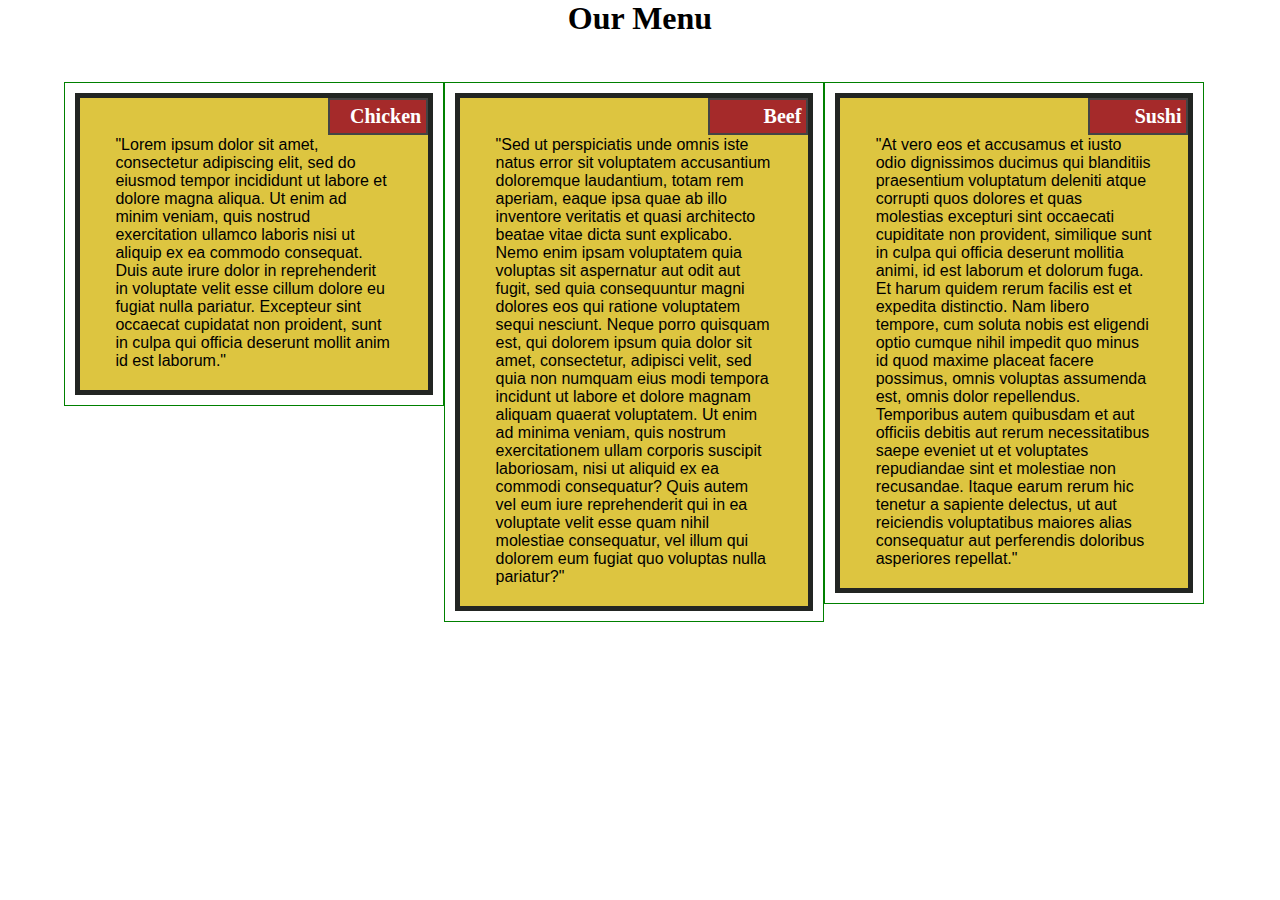
<file: module2-solution/index.html>
<!DOCTYPE html>
<html>
<head>
<meta charset="utf-8">
<meta name="viewport" content="width=device-width, initial-scale=1">
<title>Responsive Layout</title>
<link rel="stylesheet" type="text/css" href="css/styles.css">
</head>
<body>
<h1>Our Menu</h1>

<div class="row">
  <div class="col-lg-4 col-md-6 col-sm-12">
  <div class="division">
  <h3 class="floatright">Chicken</h3><br>
  <p>"Lorem ipsum dolor sit amet, consectetur adipiscing elit, sed do eiusmod tempor incididunt ut labore et dolore magna aliqua. Ut enim ad minim veniam, quis nostrud exercitation ullamco laboris nisi ut aliquip ex ea commodo consequat. Duis aute irure dolor in reprehenderit in voluptate velit esse cillum dolore eu fugiat nulla pariatur. Excepteur sint occaecat cupidatat non proident, sunt in culpa qui officia deserunt mollit anim id est laborum."</p>
  </div>
  </div>
  <div class="col-lg-4 col-md-6 col-sm-12">
  <div class="division">
  <h3 class="floatright">Beef</h3><br>
  <p>"Sed ut perspiciatis unde omnis iste natus error sit voluptatem accusantium doloremque laudantium, totam rem aperiam, eaque ipsa quae ab illo inventore veritatis et quasi architecto beatae vitae dicta sunt explicabo. Nemo enim ipsam voluptatem quia voluptas sit aspernatur aut odit aut fugit, sed quia consequuntur magni dolores eos qui ratione voluptatem sequi nesciunt. Neque porro quisquam est, qui dolorem ipsum quia dolor sit amet, consectetur, adipisci velit, sed quia non numquam eius modi tempora incidunt ut labore et dolore magnam aliquam quaerat voluptatem. Ut enim ad minima veniam, quis nostrum exercitationem ullam corporis suscipit laboriosam, nisi ut aliquid ex ea commodi consequatur? Quis autem vel eum iure reprehenderit qui in ea voluptate velit esse quam nihil molestiae consequatur, vel illum qui dolorem eum fugiat quo voluptas nulla pariatur?"</p>
  </div>
  </div>
  <div class="col-lg-4 col-md-12 col-sm-12">
  <div class="division">
  <h3 class="floatright">Sushi</h3><br>
  <p>"At vero eos et accusamus et iusto odio dignissimos ducimus qui blanditiis praesentium voluptatum deleniti atque corrupti quos dolores et quas molestias excepturi sint occaecati cupiditate non provident, similique sunt in culpa qui officia deserunt mollitia animi, id est laborum et dolorum fuga. Et harum quidem rerum facilis est et expedita distinctio. Nam libero tempore, cum soluta nobis est eligendi optio cumque nihil impedit quo minus id quod maxime placeat facere possimus, omnis voluptas assumenda est, omnis dolor repellendus. Temporibus autem quibusdam et aut officiis debitis aut rerum necessitatibus saepe eveniet ut et voluptates repudiandae sint et molestiae non recusandae. Itaque earum rerum hic tenetur a sapiente delectus, ut aut reiciendis voluptatibus maiores alias consequatur aut perferendis doloribus asperiores repellat."</p>  
  </div>
  </div>
</div>

</body>
</html>
</file>
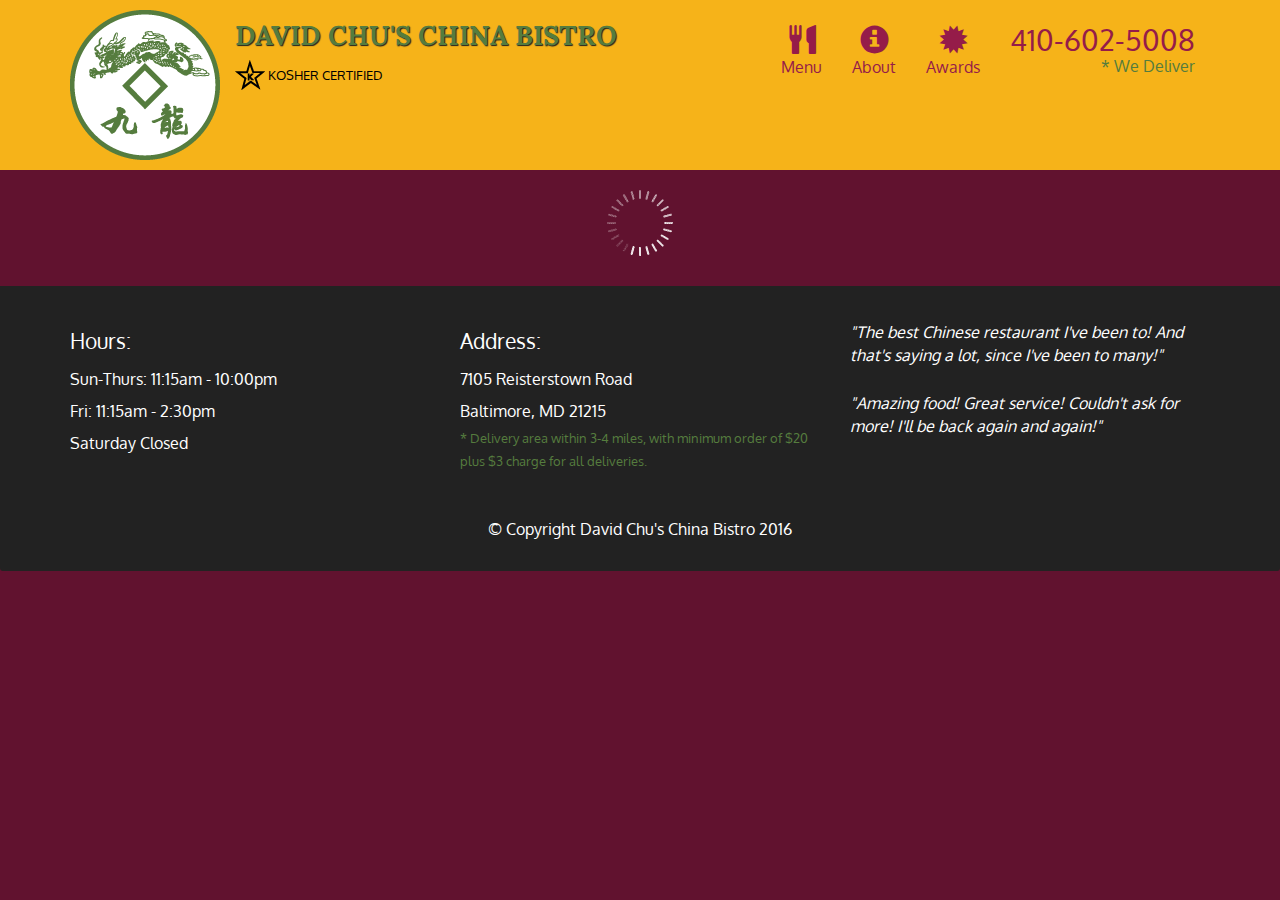
<file: module4-solution/index.html>
<!doctype html>
<html lang="en">
  <head>
    <meta charset="utf-8">
    <meta http-equiv="X-UA-Compatible" content="IE=edge">
    <meta name="viewport" content="width=device-width, initial-scale=1">
    <title>David Chu's China Bistro</title>
    <link rel="stylesheet" href="css/bootstrap.min.css">
    <link rel="stylesheet" href="css/styles.css">
    <link href='https://fonts.googleapis.com/css?family=Oxygen:400,300,700' rel='stylesheet' type='text/css'>
    <link href='https://fonts.googleapis.com/css?family=Lora' rel='stylesheet' type='text/css'>
  </head>
<body>
  <header>
    <nav id="header-nav" class="navbar navbar-default">
      <div class="container">
        <div class="navbar-header">
          <a href="index.html" class="pull-left visible-md visible-lg">
            <div id="logo-img" alt="Logo image"></div>
          </a>

          <div class="navbar-brand">
            <a href="index.html"><h1>David Chu's China Bistro</h1></a>
            <p>
              <img src="images/star-k-logo.png" alt="Kosher certification">
              <span>Kosher Certified</span>
            </p>
          </div>

          <button id="navbarToggle" type="button" class="navbar-toggle collapsed" data-toggle="collapse" data-target="#collapsable-nav" aria-expanded="false">
            <span class="sr-only">Toggle navigation</span>
            <span class="icon-bar"></span>
            <span class="icon-bar"></span>
            <span class="icon-bar"></span>
          </button>
        </div>
        
        <div id="collapsable-nav" class="collapse navbar-collapse">
           <ul id="nav-list" class="nav navbar-nav navbar-right">
            <li id="navHomeButton" class="visible-xs active">
              <a href="index.html">
                <span class="glyphicon glyphicon-home"></span> Home</a>
            </li>
            <li id="navMenuButton">
              <a href="#" onclick="$dc.loadMenuCategories();">
                <span class="glyphicon glyphicon-cutlery"></span><br class="hidden-xs"> Menu</a>
            </li>
            <li>
              <a href="#">
                <span class="glyphicon glyphicon-info-sign"></span><br class="hidden-xs"> About</a>
            </li>
            <li>
              <a href="#">
                <span class="glyphicon glyphicon-certificate"></span><br class="hidden-xs"> Awards</a>
            </li>
            <li id="phone" class="hidden-xs">
              <a href="tel:410-602-5008">
                <span>410-602-5008</span></a><div>* We Deliver</div>
            </li>
          </ul><!-- #nav-list -->
        </div><!-- .collapse .navbar-collapse -->
      </div><!-- .container -->
    </nav><!-- #header-nav -->
  </header>

  <div id="call-btn" class="visible-xs">
    <a class="btn" href="tel:410-602-5008">
    <span class="glyphicon glyphicon-earphone"></span>
    410-602-5008
    </a>
  </div>
  <div id="xs-deliver" class="text-center visible-xs">* We Deliver</div>

  <div id="main-content" class="container"></div>

  <footer class="panel-footer">
    <div class="container">
      <div class="row">
        <section id="hours" class="col-sm-4">
          <span>Hours:</span><br>
          Sun-Thurs: 11:15am - 10:00pm<br>
          Fri: 11:15am - 2:30pm<br>
          Saturday Closed
          <hr class="visible-xs">
        </section>
        <section id="address" class="col-sm-4">
          <span>Address:</span><br>
          7105 Reisterstown Road<br>
          Baltimore, MD 21215
          <p>* Delivery area within 3-4 miles, with minimum order of $20 plus $3 charge for all deliveries.</p>
          <hr class="visible-xs">
        </section>
        <section id="testimonials" class="col-sm-4">
          <p>"The best Chinese restaurant I've been to! And that's saying a lot, since I've been to many!"</p>
          <p>"Amazing food! Great service! Couldn't ask for more! I'll be back again and again!"</p>
        </section>
      </div>
      <div class="text-center">&copy; Copyright David Chu's China Bistro 2016</div>
    </div>
  </footer>

  <!-- jQuery (Bootstrap JS plugins depend on it) -->
  <script src="js/jquery-2.1.4.min.js"></script>
  <script src="js/bootstrap.min.js"></script>
  <script src="js/ajax-utils.js"></script>
  <script src="js/script.js"></script>
</body>
</html>
</file>
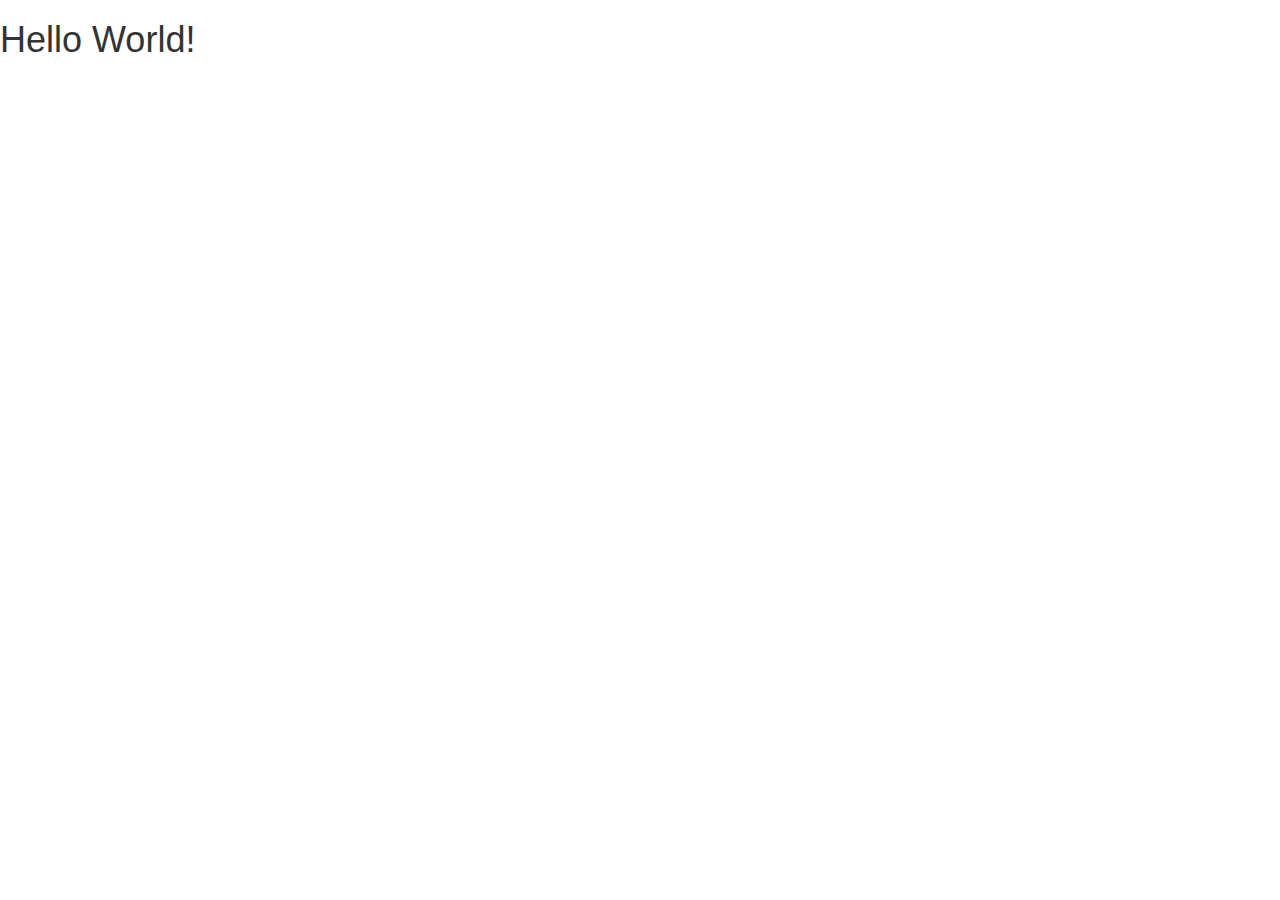
<file: site/jsbootstrap1-master/Ch 01/Bootstrap_demos/Bootstrap_demos/index.html>
<!DOCTYPE html>
<html lang="en">
  <head>
    <meta charset="utf-8">
    <meta http-equiv="X-UA-Compatible" content="IE=edge">
    <meta name="viewport" content="width=device-width, initial-scale=1">

    <title>My First Bootstrap Application</title>
    <link rel="stylesheet" type="text/css" href="css/bootstrap.css">

    <!--[if lt IE 9]>
      <script src="https://oss.maxcdn.com/libs/html5shiv/3.7.0/html5shiv.js"></script>
      <script src="https://oss.maxcdn.com/libs/respond.js/1.4.2/respond.min.js"></script>
    <![endif]-->

  </head>
  <body>
      <h1>Hello World!</h1>
      <script src="js/jquery.js"></script>
    <script src="js/bootstrap.js"></script>
  </body>
</html>
</file>
<file: module2-solution/css/styles.css>
/********** Base styles **********/
* {
  box-sizing: border-box;
  padding:0;
  margin:0;
}

h1 {
  margin-bottom: 45px;
  text-align: center;
}

p {
  /*text-align: justify;*/
  width: 90%;
  margin-right: auto;
  margin-left: auto;
  font-family: Helvetica, sans-serif;
}


.division {
  position:relative;
  padding: 20px;
  border: 5px solid #222522;
  float: left;
  margin: 10px;
  background-color:#DDC540;
}

.floatright {
  color:#FFFFFF;
  background-color: #A52A2A;
  font-size:125%;  
  position: absolute;
  border: 2px solid #444444;
  padding: 5px;
  width: 100px;
  text-align: right;
  top: 0;
  right: 0;
}

/* Simple Responsive Framework. */
.row {
  margin-right:auto;
  margin-left:auto;  
  width: 90%;
}
/********** Large devices only **********/
@media (min-width: 992px) {
  .col-lg-1, .col-lg-2, .col-lg-3, .col-lg-4, .col-lg-5, .col-lg-6, .col-lg-7, .col-lg-8, .col-lg-9, .col-lg-10, .col-lg-11, .col-lg-12 {
    float: left;
    border: 1px solid green;
  }
  .col-lg-1 {
    width: 8.33%;
  }
  .col-lg-2 {
    width: 16.66%;
  }
  .col-lg-3 {
    width: 25%;
  }
  .col-lg-4 {
    width: 33%;
  }
  .col-lg-5 {
    width: 41.66%;
  }
  .col-lg-6 {
    width: 50%;
  }
  .col-lg-7 {
    width: 58.33%;
  }
  .col-lg-8 {
    width: 66.66%;
  }
  .col-lg-9 {
    width: 74.99%;
  }
  .col-lg-10 {
    width: 83.33%;
  }
  .col-lg-11 {
    width: 91.66%;
  }
  .col-lg-12 {
    width: 100%;
  }
}
/********** Medium devices only **********/
@media (min-width: 768px) and (max-width: 991px) {
  .col-md-1, .col-md-2, .col-md-3, .col-md-4, .col-md-5, .col-md-6, .col-md-7, .col-md-8, .col-md-9, .col-md-10, .col-md-11, .col-md-12 {
    float: left;
    border: 1px solid green;
  }
  .col-md-1 {
    width: 8.33%;
  }
  .col-md-2 {
    width: 16.66%;
  }
  .col-md-3 {
    width: 25%;
  }
  .col-md-4 {
    width: 33%;
  }
  .col-md-5 {
    width: 41.66%;
  }
  .col-md-6 {
    width: 50%;
  }
  .col-md-7 {
    width: 58.33%;
  }
  .col-md-8 {
    width: 66.66%;
  }
  .col-md-9 {
    width: 74.99%;
  }
  .col-md-10 {
    width: 83.33%;
  }
  .col-md-11 {
    width: 91.66%;
  }
  .col-md-12 {
    width: 100%;
  }
}
/********** Small devices only **********/
@media (max-width: 767px) {
  .col-sm-1, .col-sm-2, .col-sm-3, .col-sm-4, .col-sm-5, .col-sm-6, .col-sm-7, .col-sm-8, .col-sm-9, .col-sm-10, .col-sm-11, .col-sm-12 {
    float: left;
    border: 1px solid green;
  }
  .col-sm-1 {
    width: 8.33%;
  }
  .col-sm-2 {
    width: 16.66%;
  }
  .col-sm-3 {
    width: 25%;
  }
  .col-sm-4 {
    width: 33%;
  }
  .col-sm-5 {
    width: 41.66%;
  }
  .col-sm-6 {
    width: 50%;
  }
  .col-sm-7 {
    width: 58.33%;
  }
  .col-sm-8 {
    width: 66.66%;
  }
  .col-sm-9 {
    width: 74.99%;
  }
  .col-sm-10 {
    width: 83.33%;
  }
  .col-sm-11 {
    width: 91.66%;
  }
  .col-sm-12 {
    width: 100%;
  }
}
</file>
<file: module4-solution/css/styles.css>
body {
  font-size: 16px;
  color: #fff;
  background-color: #61122f;
  font-family: 'Oxygen', sans-serif;
}

/** HEADER **/
#header-nav {
  background-color: #f6b319;
  border-radius: 0;
  border: 0;
}

#logo-img {
  background: url('../images/restaurant-logo_large.png') no-repeat;
  width: 150px;
  height: 150px;
  margin: 10px 15px 10px 0;
}

.navbar-brand {
  padding-top: 25px;
}
.navbar-brand h1 { /* Restaurant name */
  font-family: 'Lora', serif;
  color: #557c3e;
  font-size: 1.5em;
  text-transform: uppercase;
  font-weight: bold;
  text-shadow: 1px 1px 1px #222;
  margin-top: 0;
  margin-bottom: 0;
  line-height: .75;
}
.navbar-brand a:hover, .navbar-brand a:focus {
  text-decoration: none;
}
.navbar-brand p { /* Kosher cert */
  color: #000;
  text-transform: uppercase;
  font-size: .7em;
  margin-top: 15px;
}
.navbar-brand p span { /* Star-K */
  vertical-align: middle;
}

#nav-list {
  margin-top: 10px;
}
#nav-list a {
  color: #951C49;
  text-align: center;
}
#nav-list a:hover {
  background: #E7E7E7;
}
#nav-list a span {
  font-size: 1.8em;
}

#phone {
  margin-top: 5px;
}
#phone a { /* Phone number */
  text-align: right;
  padding-bottom: 0;
}
#phone div { /* We Deliver */
  color: #557c3e;
  text-align: right;
  padding-right: 15px;
}

.navbar-header button.navbar-toggle, .navbar-header .icon-bar {
  border: 1px solid #61122f;
}
.navbar-header button.navbar-toggle {
  clear: both;
  margin-top: -30px;
}
/* END HEADER */

/* FOOTER */
.panel-footer {
  margin-top: 30px;
  padding-top: 35px;
  padding-bottom: 30px;
  background-color: #222;
  border-top: 0;
}
.panel-footer div.row {
  margin-bottom: 35px;
}
#hours, #address {
  line-height: 2;
}
#hours > span, #address > span {
  font-size: 1.3em;
}
#address p {
  color: #557c3e;
  font-size: .8em;
  line-height: 1.8;
}
#testimonials {
  font-style: italic;
}
#testimonials p:nth-child(2) {
  margin-top: 25px;
}
/* END FOOTER */



/* HOME PAGE */
.container .jumbotron {
  box-shadow: 0 0 50px #3F0C1F;
  border: 2px solid #3F0C1F;
}

#menu-tile, #specials-tile, #map-tile {
  height: 250px;
  width: 100%;
  margin-bottom: 15px;
  position: relative;
  border: 2px solid #3F0C1F;
  overflow: hidden;
}
#menu-tile:hover, #specials-tile:hover, #map-tile:hover {
  box-shadow: 0 1px 5px 1px #cccccc;
}
#menu-tile {
  background: url('../images/menu-tile.jpg') no-repeat;
  background-position: center;
}
#specials-tile {
  background: url('../images/specials-tile.jpg') no-repeat;
  background-position: center;
}
#menu-tile span, #specials-tile span, #map-tile span {
  position: absolute;
  bottom: 0;
  right: 0;
  width: 100%;
  text-align: center;
  font-size: 1.6em;
  text-transform: uppercase;
  background-color: #000;
  color: #fff;
  opacity: .8;
}
/* END HOME PAGE */

/* MENU CATEGORIES PAGE */
.category-tile { 
  position: relative;
  border: 2px solid #3F0C1F;
  overflow: hidden;
  width: 200px;
  height: 200px;
  margin: 0 auto 15px;
}
.category-tile span {
  position: absolute;
  bottom: 0;
  right: 0;
  width: 100%;
  text-align: center;
  font-size: 1.2em;
  text-transform: uppercase;
  background-color: #000;
  color: #fff;
  opacity: .8;
}
.category-tile:hover {
  box-shadow: 0 1px 5px 1px #cccccc;
}

#menu-categories-title + div {
  margin-bottom: 50px;
}
/* END MENU CATEGORIES PAGE */

/* SINGLE CATEGORY PAGE */
.menu-item-tile {
  margin-bottom: 25px;
}
.menu-item-tile hr {
  width: 80%;
}
.menu-item-tile .menu-item-price {
  font-size: 1.1em;
  text-align: right;
  margin-top: -15px;
  margin-right: -15px;
}
.menu-item-tile .menu-item-price span {
  font-size: .6em;
}
.menu-item-photo {
  position: relative;
  border: 2px solid #3F0C1F; 
  overflow: hidden;
  padding: 0;
  margin-right: -15px;
  margin-left: auto;
  margin-bottom: 20px;
  max-width: 250px;
}
.menu-item-photo div {
  position: absolute;
  bottom: 0;
  right: 0;
  width: 80px;
  background-color: #557c3e;
  text-align: center;
}
.menu-item-description {
  padding-right: 30px;
}
h3.menu-item-title {
  margin: 0 0 10px;
}
.menu-item-details {
  font-size: .9em;
  font-style: italic;
}
/* END SINGLE CATEGORY PAGE */


/********** Large devices only **********/
@media (min-width: 1200px) {
  .container .jumbotron {
    background: url('../images/jumbotron_1200.jpg') no-repeat;
    height: 675px;
  }
}

/********** Medium devices only **********/
@media (min-width: 992px) and (max-width: 1199px) {
  /* Header */
  #logo-img {
    background: url('../images/restaurant-logo_medium.png') no-repeat;
    width: 100px;
    height: 100px;
    margin: 5px 5px 5px 0;
  }
  /* End Header */

  /* Home Page */
  .container .jumbotron {
    background: url('../images/jumbotron_992.jpg') no-repeat;
    height: 558px;
  }
  /* End Home Page */
}

/********** Small devices only **********/
@media (min-width: 768px) and (max-width: 991px) {
  /* Home Page */
  .container .jumbotron {
    background: url('../images/jumbotron_768.jpg') no-repeat;
    height: 432px;
  }
  /* End Home Page */
}

/********** Extra small devices only **********/
@media (max-width: 767px) {
  /* Header */
  .navbar-brand {
    padding-top: 10px;
    height: 80px;
  }
  .navbar-brand h1 { /* Restaurant name */
    padding-top: 10px;
    font-size: 5vw; /* 1vw = 1% of viewport width */
  }
  .navbar-brand p { /* Kosher cert */
    font-size: .6em;
    margin-top: 12px;
  }
  .navbar-brand p img { /* Star-K */
    height: 20px;
  }

  #collapsable-nav a { /* Collapsed nav menu text */
    font-size: 1.2em;
  }
  #collapsable-nav a span { /* Collapsed nav menu glyph */
    font-size: 1em;
    margin-right: 5px;
  }

  #call-btn > a {
    font-size: 1.5em;
    display: block;
    margin: 0 20px;
    padding: 10px;
    border: 2px solid #fff;
    background-color: #f6b319;
    color: #951c49;
  }
  #xs-deliver {
    margin-top: 5px;
    font-size: .7em;
    letter-spacing: .1em;
    text-transform: uppercase;
  }
  /* End Header */

  /* Footer */
  .panel-footer section {
    margin-bottom: 30px;
    text-align: center;
  }
  .panel-footer section:nth-child(3) {
    margin-bottom: 0; /* margin already exists on the whole row */
  }
  .panel-footer section hr {
    width: 50%;
  }
  /* End Footer */

  /* Home Page */
  .container .jumbotron {
    margin-top: 30px;
    padding: 0;
  }
  #menu-tile, #specials-tile {
    width: 360px;
    margin: 0 auto 15px;
  }

  .menu-item-photo {
    margin-right: auto;
  }
  .menu-item-tile .menu-item-price {
    text-align: center;
  }
  .menu-item-description {
    text-align: center;;
  }
}


/********** Super extra small devices Only :-) (e.g., iPhone 4) **********/
@media (max-width: 479px) {
  /* Header */
  .navbar-brand h1 { /* Restaurant name */
    padding-top: 5px;
    font-size: 6vw;
  }
  /* End Header */
  
  /* Home page */
  #menu-tile, #specials-tile {
    width: 280px;
    margin: 0 auto 15px;
  }

  .col-xxs-12 {
    position: relative;
    min-height: 1px;
    padding-right: 15px;
    padding-left: 15px;
    float: left;
    width: 100%;
  }
}
</file>
